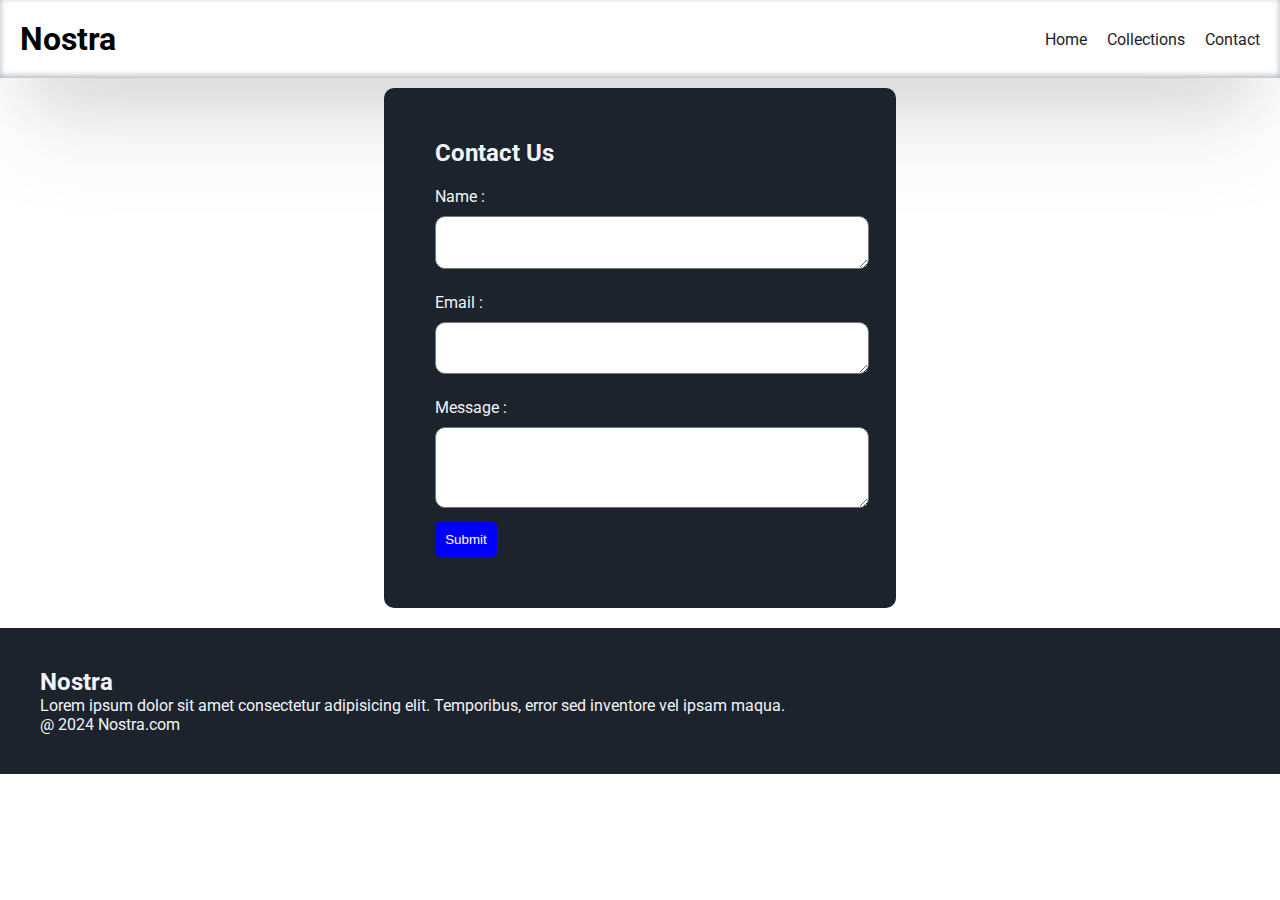
<file: contact.html>
<!DOCTYPE html>
<html lang="en">

<head>
    <meta charset="UTF-8">
    <meta name="viewport" content="width=device-width, initial-scale=1.0">
    <title>Nostra</title>
    <link rel="preconnect" href="https://fonts.googleapis.com">
    <link rel="preconnect" href="https://fonts.gstatic.com" crossorigin>
    <link
        href="https://fonts.googleapis.com/css2?family=Playfair+Display&family=Roboto:ital,wght@0,100;0,300;0,400;0,500;0,700;0,900;1,100;1,300;1,400;1,500;1,700;1,900&display=swap"
        rel="stylesheet">
    <link rel="stylesheet" href="style.css">
    <link rel="stylesheet" href="https://cdnjs.cloudflare.com/ajax/libs/font-awesome/6.5.1/css/all.min.css"
        integrity="sha512-DTOQO9RWCH3ppGqcWaEA1BIZOC6xxalwEsw9c2QQeAIftl+Vegovlnee1c9QX4TctnWMn13TZye+giMm8e2LwA=="
        crossorigin="anonymous" referrerpolicy="no-referrer" />
</head>

<body>
    <nav class="navbar">
        <h1>Nostra</h1>
        <div class="navbar-links">
            <p class="navbar-link"><a href="index.html">Home</a></p>
            <p class="navbar-link"><a href="collection.html">Collections</a></p>
            <p class="navbar-link"><a href="contact.html">Contact</a></p>
        </div>
        <div class="navbar-menu-toggle" onclick="openNavbar()">
            <i class="fa-solid fa-bars"></i>
        </div>
    </nav>
    <div class="side-navbar">
        <p style="text-align: right;" onclick="closeNavbar()">
            <i class="fa-solid fa-xmark"></i>
        </p>
        <div class="side-navbar-links">
            <p class="side-navbar-link"><a href="index.html">Home</a></p>
            <p class="side-navbar-link"><a href="collection.html">Collections</a></p>
            <p class="side-navbar-link"><a href="contact.html">Contact</a></p>
        </div>
    </div>
    <div class="center">
    <div class="contact-page">
         <h2>Contact Us</h2>
        <p>Name :</p>
        <textarea></textarea>
        <p>Email :</p>
        <textarea></textarea>
        <p>Message : </p>
        <textarea id="message"></textarea>
        <button>Submit</button>
    </div>
    </div>
    <div class="footer">
        <div class="footer-container">
            <div class="footer-box-1">
                <h2 class="headingText">Nostra</h2>
                <p>Lorem ipsum dolor sit amet consectetur adipisicing elit. Temporibus, error sed inventore vel ipsam maqua.</p>
                <div class="footer-icon-container">
                    <i class="fa-brands fa-whatsapp" style="color:#ffffff ;"></i>
                    <i class="fa-brands fa-facebook" style="color:#ffffff ;"></i>
                    <i class="fa-brands fa-twitter" style="color:#ffffff ;"></i>
                    <i class="fa-brands fa-instagram" style="color:#ffffff ;"></i>
                </div>
            </div>
        </div>
        <p>@ 2024 Nostra.com</p>
    </div>
   

</body>
<script src="file.js">
</script>

</html>
</file>
<file: style.css>
*{
    padding: 0;
    margin: 0;
}
body{
    font-family: 'Playfair Display', serif;
    font-family: 'Roboto', sans-serif;
}
.navbar{
    display: flex;
    justify-content: space-between;
    align-items: center;
    padding: 10px;
    box-shadow: rgba(50, 50, 93, 0.25) 0px 50px 100px -20px, rgba(0, 0, 0, 0.3) 0px 30px 60px -30px, rgba(10, 37, 64, 0.35) 0px -2px 6px 0px inset;
    padding: 20px;
}
.navbar-links{
    display: flex;
    column-gap: 20px;
}
.navbar-links a{
    text-decoration: none;
    color: #1D232C;
}
.navbar-links a:hover{
    text-decoration: underline;
}
.navbar-menu-toggle{
    display: none;
}  
.side-navbar{
    background-color: #1D232C;
    width: 50%;
    height: 100%;
    position: fixed;
    top: 0;
    left: -60%;
    padding: 20px;
    color: white;
    transition: 3s;
}  
.side-navbar-link{
    margin-bottom: 30px;
}
.side-navbar-links a{
    color: white;
    text-decoration: none;
}
.side-navbar-links a:hover{
    text-decoration: underline;
}
.header{
    display: flex;
    justify-content: center;
    gap: 50px;
    padding: 50px;
}
.header-button{
    padding-left: 20px;
    padding-right: 20px;
    padding-top: 10px;
    padding-bottom: 10px;
    margin-top: 10px;
    background-color: #1D232C;
    color: white;
    cursor: pointer;
    border-radius: 20px;
}
.service{
    padding: 20px;
}
.service-container-1{
    display: flex;
    justify-content: space-between;
    align-items: center;
}
.service-container-2{
    display: flex;
    justify-content: space-between;
    align-items: center;
    gap: 10px;
}
.service-container-2 div{
    background-color: #f2f4f7;
    border-radius: 5px;
    padding: 10px;
}
.new-arrival{
    display: flex;
    justify-content: space-around;
    flex-wrap: wrap;  
}
.new-arrival-container{
    position: relative;
    flex-basis: 20%;
    cursor: pointer;
}
.new-arrival button{
    padding-left: 10%;
    padding-right: 10%;
    padding-top: 5%;
    padding-bottom: 5%;
    margin-top: 10px;
    color: #1D232C;
    position: absolute;
    top: 50%;
    left: 18%;
    border-radius: 10px;
    border: none;
    cursor: pointer;
}
.news{
    display: flex;
    flex-direction: column;
    align-items: center;
    margin-top: 20px;
}
.news input{
    padding: 11px;
    width: 80vw;
    margin-bottom: 10px;
    border: solid black 3px;
}
.news button{
    margin-top: 10px;
    color: #f2f4f7;
    background-color: #1D232C;
    border-radius: 10px;
    padding: 10px;
    cursor: pointer;
}
.footer{
    margin-top: 20px;
    padding: 40px;
    background-color: #1D232C;
    color: #f2f4f7;
}
.product-section{
    margin-top: 20px;
}
.product-search{
    width: 80%;
    border: solid black 2px;
    border-radius: 20px;
    display: flex;
    justify-content: space-between;
    align-items: center;
    padding: 10px;
    margin: auto;
}
.product-search input{
    border: none;
    background-color: transparent;
    width: 100%;
}
.product-search input:focus{
    outline: none;
}
.products{
    padding: 20px;
    display: flex;
    gap: 10px;
    flex-wrap: wrap;
    justify-content: space-around;
}
.product-box{
    text-align: center;
    flex-basis: 20%;
}
.product-box img{
    border-radius: 10px;
}
.center{
    padding-right: 30%;
    padding-left: 30%;
    padding-top: 10px;
}
.contact-page{
    
    padding: 10%;
    background-color: #1D232C;
    padding-left: 10%;
    padding-right: 10%;
    border-radius: 10px;
    color:#f2f4f7;
}
.contact-page p{
    padding-top: 20px;
}
.contact-page textarea{
    padding: 2.5%;
    border-radius: 10px;
    padding-right: 60%;
    margin-top: 10px;
}
.contact-page button{
    background-color: blue;
    color: white;
    display: block;
    padding: 10px;
    border-radius: 5px;
    border: blue;
    margin-top: 10px;
    cursor: pointer;
}
#message{
    padding-top: 6%;
    padding-bottom: 6%;
    padding-right: 60%;
}
@media screen and (max-width:700px) {
    .navbar-menu-toggle{
        display: block;
    }
    .navbar-links{
        display: none;
    }
    .header-image{
        display: none;
    }
    .service-container-1{
        display: none;
    }
    .service-container-2{
        flex-direction: column;
    }
    .center{
        padding-right: 20%;
        padding-left: 20%;
        padding-top: 10px;
    }
    .contact-page{
        padding: 10%;
        background-color: #1D232C;
        border-radius: 10px;
        color:#f2f4f7;
    }
    .contact-page p{
        padding-top: 20px;
    }
    .contact-page textarea{
        padding: 2.5%;
        border-radius: 10px;
        padding-right: 45%;
        margin-top: 10px;
    }
    .contact-page button{
        background-color: blue;
        color: white;
        display: block;
        padding: 10px;
        border-radius: 5px;
        border: blue;
        margin-top: 10px;
        cursor: pointer;
    }
    #message{
        padding-top: 6%;
        padding-bottom: 6%;
        padding-right: 45%;
    }
}
</file>
